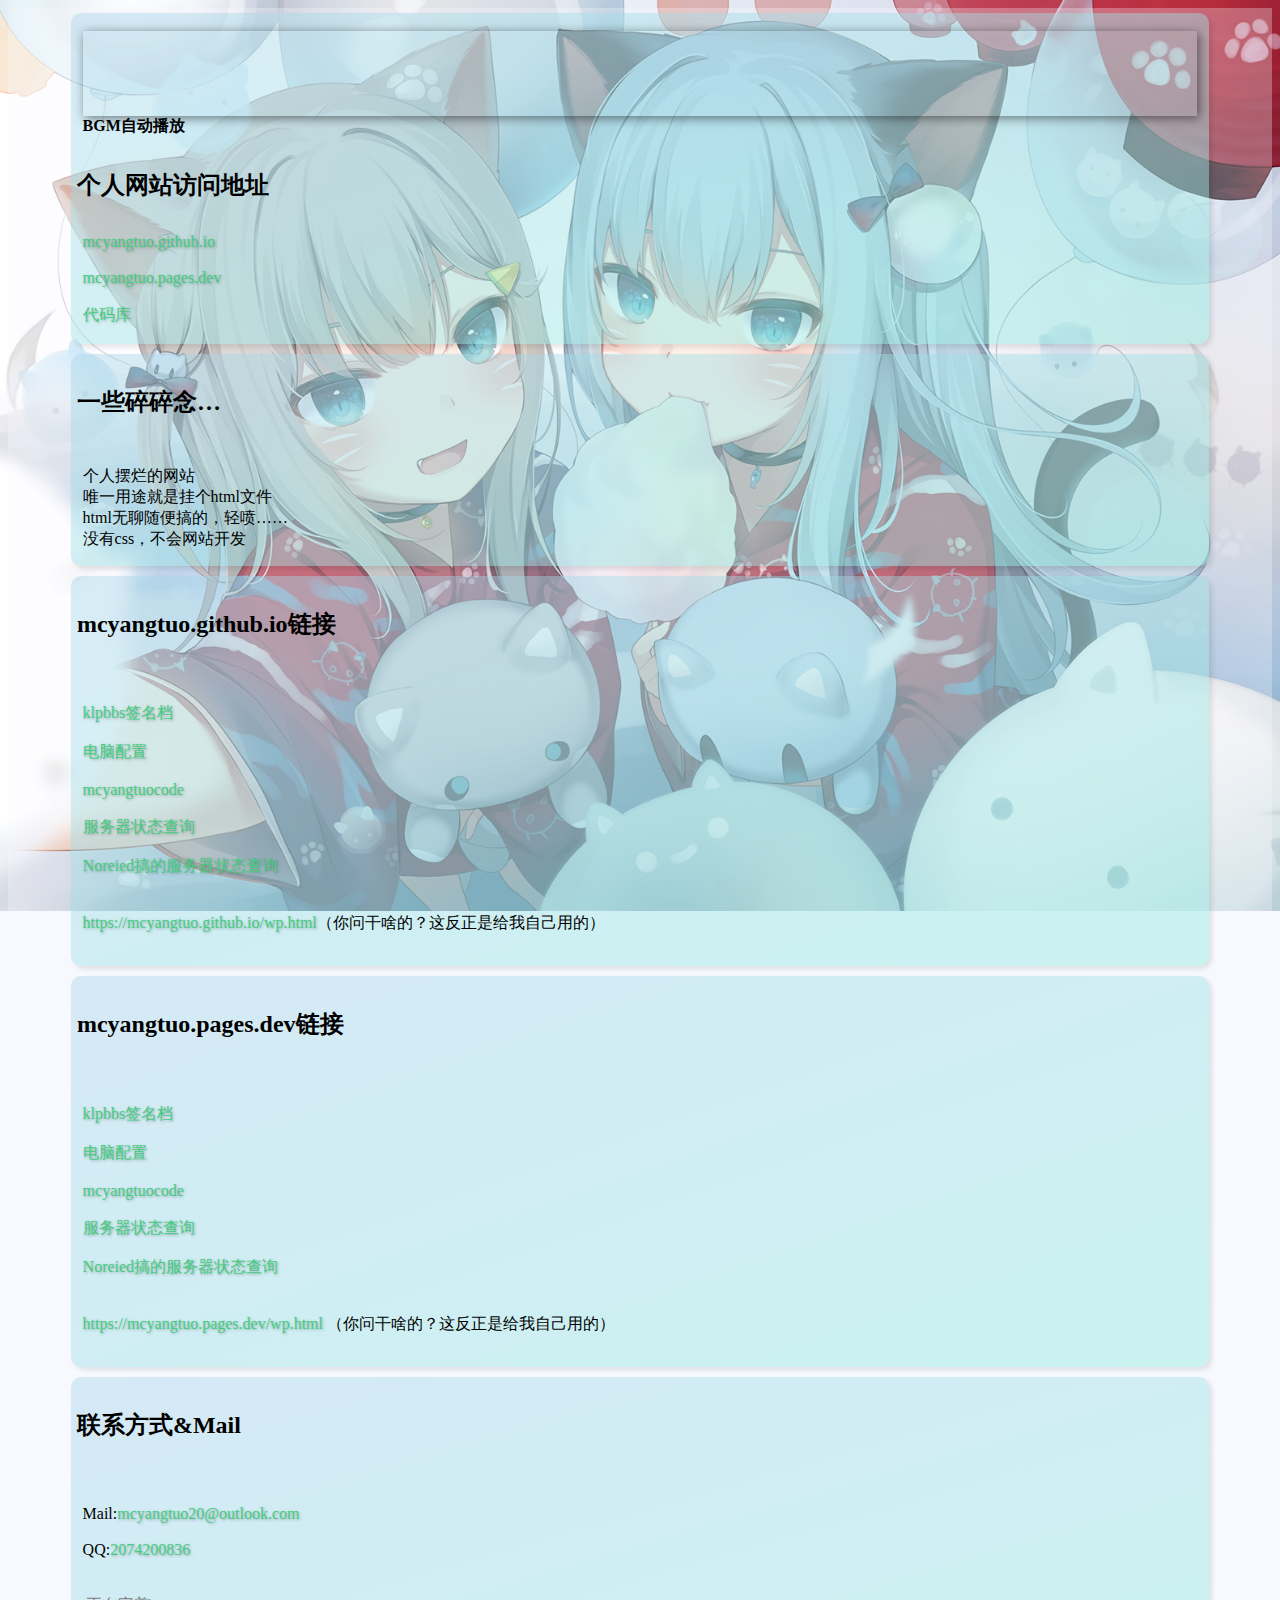
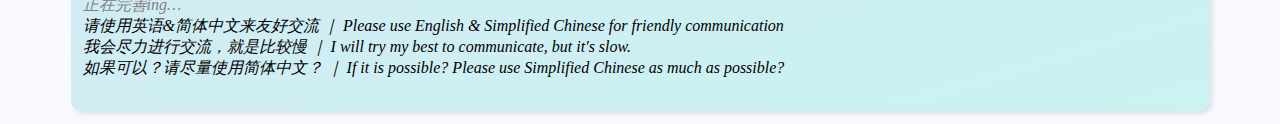
<file: index.html>
<!DOCTYPE html>
<html>
<head>
    <meta http-equiv="Content-Type" name="viewport" content="text/html; charset=UTF-8" width="device-width,initial-scale=1.0" user-scalable="no">
    <link href="style.css" rel="stylesheet" type="text/css">
</head>
<body>
    <div class="mainbox">
        <div class="box">
            <br />
            <div class="subbox">
                <iframe style="box-shadow: 2px 2px 10px rgba(2,2,2,0.5)" loading="lazy" frameborder="no" border="0" marginwidth="0" marginheight="0" height="85px" alt="网易云音乐播放器" src="//music.163.com/outchain/player?type=3&id=2538061545&auto=1&height=66"></iframe>
                <b>BGM自动播放</b>
            </div>
            <h4 id="address">个人网站访问地址</h4>
            <div class="subbox">
                <div><a href="//mcyangtuo.github.io/">mcyangtuo.github.io</a></div>
                <br />
                <div><a href="//mcyangtuo.pages.dev/">mcyangtuo.pages.dev</a></div>
                <br />
                <div><a href="//github.com/mcyangtuo/mcyangtuo.github.io">代码库</a></div>
                <br />
            </div>
        </div>

        <div class="box">
            <h4 id="something">一些碎碎念…</h4>
            <div class="subbox">
                <p>
                    个人摆烂的网站
                    <br />
                    唯一用途就是挂个html文件
                    <br />
                    html无聊随便搞的，轻喷……
                    <br />
                    没有css，不会网站开发
                    <br />
                </p>
            </div>
        </div>

        <div class="box">
            <h4 id="github-io-link">mcyangtuo.github.io链接</h4>
            <div class="subbox">
                <p>
                    <div><a href="//mcyangtuo.github.io/klpbbs%E7%AD%BE%E5%90%8D%E6%A1%A3.html">klpbbs签名档</a></div>
                    <br />
                    <div><a href="//mcyangtuo.github.io/%E7%94%B5%E8%84%91%E9%85%8D%E7%BD%AE.html">电脑配置</a></div>
                    <br />
                    <div><a href="//mcyangtuo.github.io/mcyangtuocode">mcyangtuocode</a></div>
                    <br />
                    <div><a href="//mcyangtuo.github.io/%E6%9C%8D%E5%8A%A1%E5%99%A8%E7%8A%B6%E6%80%81%E6%9F%A5%E8%AF%A2.html">服务器状态查询</a></div>
                    <br />
                    <div><a href="//mcyangtuo.github.io/server/index.html">Noreied搞的服务器状态查询</a></div>
                    <br />
                    <br />
                    <div><a href="//mcyangtuo.github.io/wp.html">https://mcyangtuo.github.io/wp.html</a>（你问干啥的？这反正是给我自己用的）</div>
                </p>
            </div>
        </div>
        <div class="box">
            <h4 id="pages-dev-link">mcyangtuo.pages.dev链接</h4>
            <div class="subbox">
                <p>
                    <div><a href="//mcyangtuo.pages.dev/klpbbs%E7%AD%BE%E5%90%8D%E6%A1%A3.html">klpbbs签名档</a></div>
                    <br />
                    <div><a href="//mcyangtuo.pages.dev/%E7%94%B5%E8%84%91%E9%85%8D%E7%BD%AE.html">电脑配置</a></div>
                    <br />
                    <div><a href="//mcyangtuo.pages.dev/mcyangtuocode">mcyangtuocode</a></div>
                    <br />
                    <div><a href="//mcyangtuo.pages.dev/%E6%9C%8D%E5%8A%A1%E5%99%A8%E7%8A%B6%E6%80%81%E6%9F%A5%E8%AF%A2.html">服务器状态查询</a></div>
                    <br />
                    <div><a href="//mcyangtuo.pages.dev/server/index.html">Noreied搞的服务器状态查询</a></div>
                    <br />
                    <br />
                    <div><a href="//mcyangtuo.pages.dev/wp.html">https://mcyangtuo.pages.dev/wp.html</a>
                    （你问干啥的？这反正是给我自己用的）</div>
                </p>
            </div>
        </div>

        <div class="box">
            <h4 id="contact">联系方式&amp;Mail</h4>
            <div class="subbox">
                <p>
                    <div>Mail:<a href="mailto:mcyangtuo20@outlook.com">mcyangtuo20@outlook.com</a></div>
                    <br />
                    <div>QQ:<a href="//wpa.qq.com/msgrd?v=3&uin=2074200836&site=qq&menu=yes">2074200836</a></div>
                    <br />
                    <br />
                    <i>
                        <font color="grey">正在完善ing…</font>
                        <br />
                        请使用英语&amp;简体中文来友好交流 ｜ Please use English &amp; Simplified Chinese for friendly communication
                        <br />
                        我会尽力进行交流，就是比较慢 ｜ I will try my best to communicate, but it's slow.
                        <br />
                        如果可以？请尽量使用简体中文？ ｜ If it is possible? Please use Simplified Chinese as much as possible?
                    </i>
                </p>
            </div>
        </div>
    </div>
</body>
</html>
<!--注释内容开始-->
<!--
    该页面目前暂未适配移动设备(访问时版面可能出现扭曲)
    已知问题:通过移动端访问时,背景图Background-for-index.png未正常显示
    网易云音乐播放器设置为自动播放,但没有设置延时事件
    未来将尝试添加JavaScript

    编辑该页面时,请善用缩进与换行使代码更易于阅读
    由于本页面使用了较多CSS弹性盒子,请在完成更改后检查页面是否正常显示,避免错误更改造成的排版问题
-->
<!--03/16/2025-->
<!--注释内容结束-->
</file>
<file: style.css>
:root{
    font-size:1em;
}
body{
	background-size:100%;
	background-repeat:no-repeat;
	background-color: #F8F8FF;
	background-image:url("image/PNG/background-for-index.png");
	font-family: Cambria, "Hoefler Text", "Liberation Serif", Times, "Times New Roman", "serif";
	word-wrap: break-word;
}
h4{ 
    
	text-indent: 0.5%;
    font-size: 1.5rem;
}
div{
    font-size: 1rem;
}
p{
    font-size: 1rem;
}
.mainbox{ 
	margin: auto;
	display: flex;
	display: -webkit-flex;
	align-items: center;
	width: 100% 100%;
	background-color: rgba(248,248,255,0.3);
	flex-direction: column;
	-webkit-flex-direction:column;
}		
.box{
	margin: 5px;
	display: -webkit-flex;
	display: -flex;
	flex-direction: column;
	-webkit-flex-direction:column;
	width: 90%;
	background-color: rgba(164,211,238,0.25);
	background-image: linear-gradient(to bottom right,rgba(173,216,230,0.25),rgba(127,255,212,0.25));
	border-radius: 10px;
	box-shadow: 3px 3px 5px rgba(1,1,1,0.1);
}
.subbox{
	margin:auto;
	display: -webkit-flex;
	display: -flex;
	flex-direction: column;
	-webkit-flex-direction:column;
	width: 98%;
}
.player{
	width: 25%;
	height: 85px;
}
a:link{
	color: rgba(67,205,128,1);
	text-decoration: none;
	text-shadow: 1px 1px 3px rgba(1,1,1,0.3);
    font-size: 1rem;
}
a:visited{
	color:rgba(102,139,139,1);
	text-decoration: none;
    font-size: 1rem;
}
a:hover{
	color:rgba(84,255,159,1);
	transition: 0.3s;
	text-decoration: none;
	text-shadow: 2px 2px 5px rgba(3,3,3,0.5);
    font-size: 1rem;
}
a:active{
	color:rgba(105,139,155,1);
	transition: 0.1s;
	text-decoration: none;
	text-shadow:5px 5px 7px rgba(3,3,3,0.75);
    font-size: 1rem;
}
</file>
